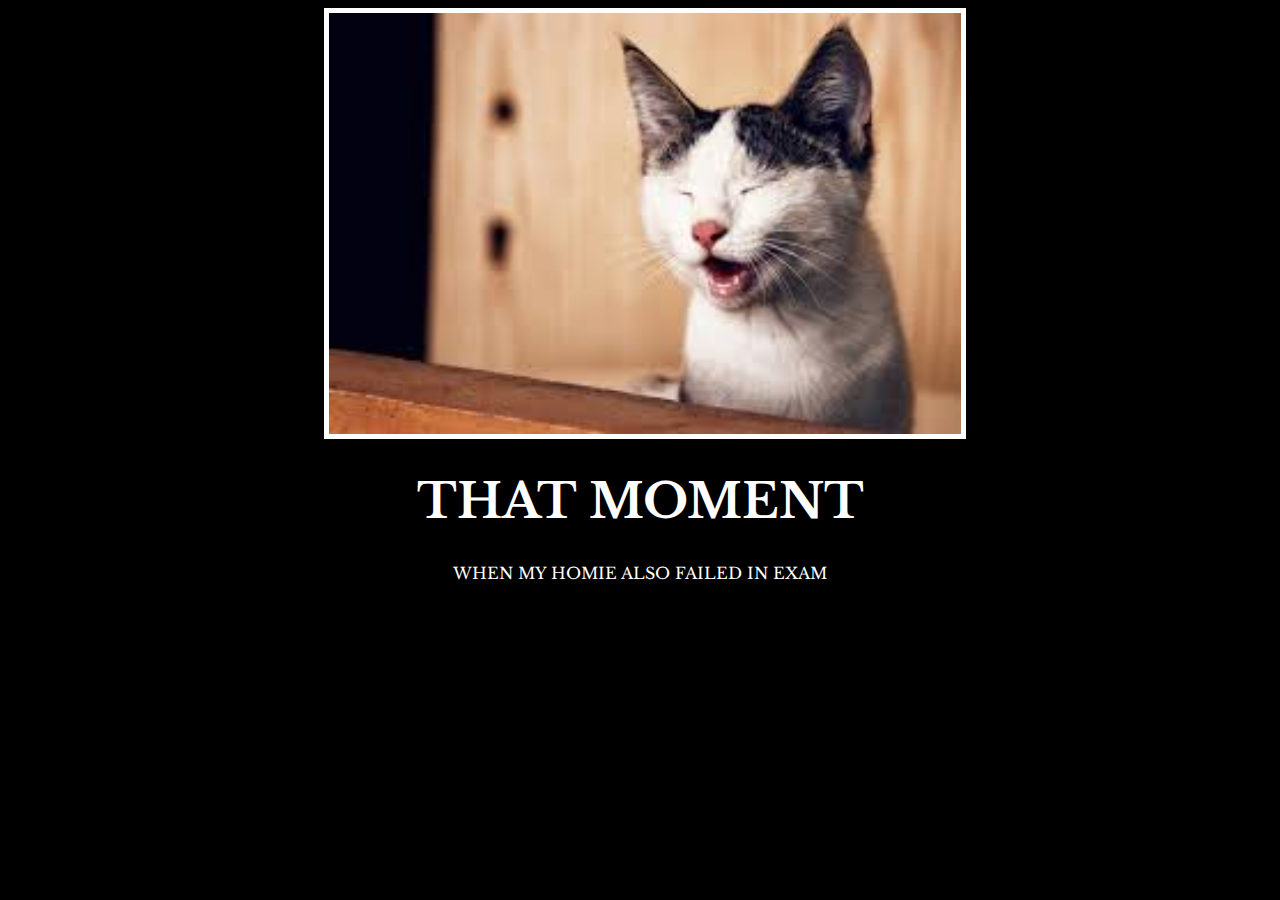
<file: index.html>
<DOCTYPE html>
    <head>
      <title>Motivation Meme</title>
      <link rel="stylesheet" href="./style.css" />
      <link rel="preconnect" href="https://fonts.googleapis.com">
      <link rel="preconnect" href="https://fonts.gstatic.com" crossorigin>
      <link href="https://fonts.googleapis.com/css2?family=Libre+Baskerville:ital,wght@0,400;0,700;1,400&display=swap" rel="stylesheet">
    </head>
    <body>
      <div class="poster">
        <img class="motivation" src="./assets/catimage.jpeg">
        <h1>That moment</h1>
        <p>When my homie also failed in exam</p>
      </div>
      
    </body>
  </html>
</file>
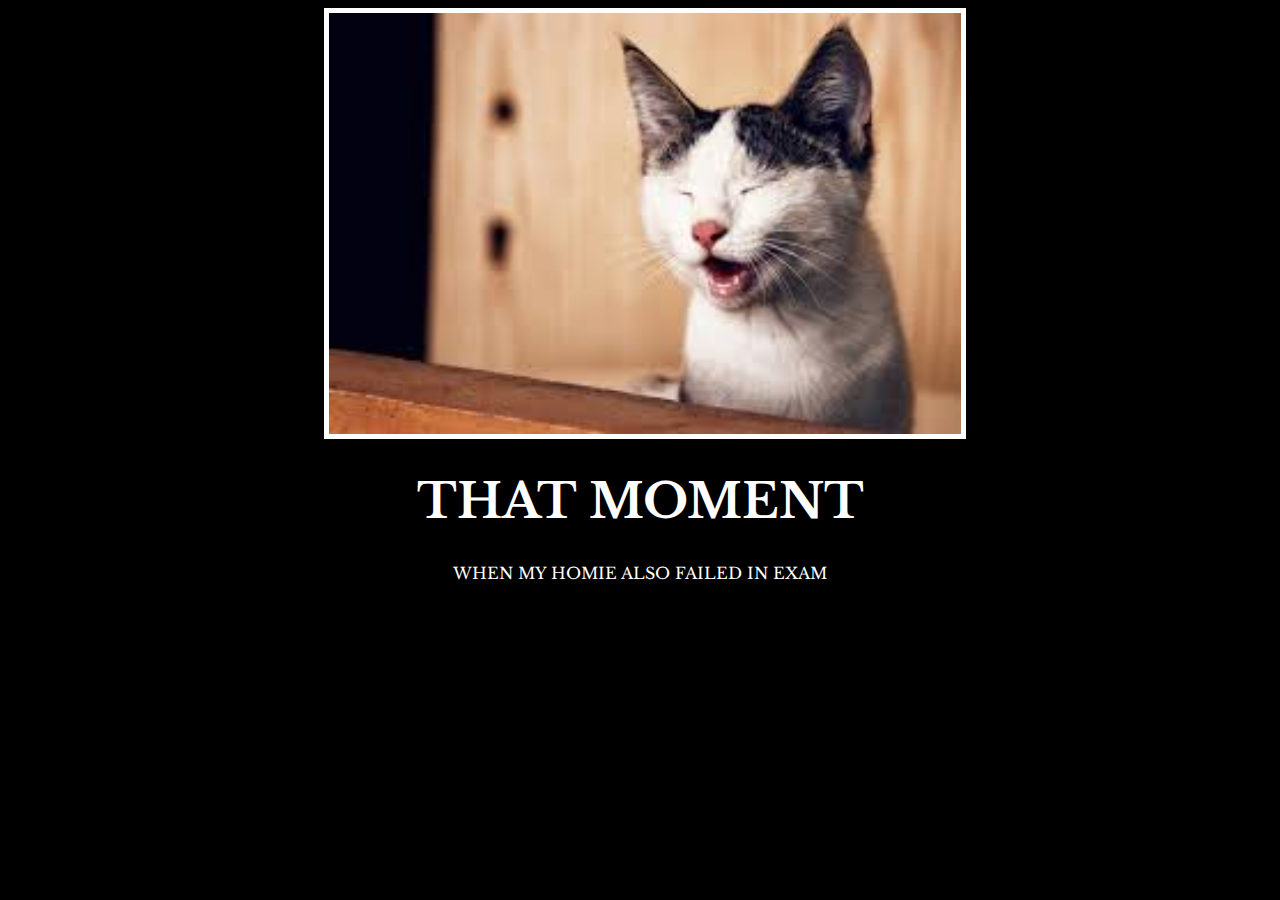
<file: solution.html>
<DOCTYPE html>
    <head>
      <title>Motivation Meme</title>
      <link rel="stylesheet" href="./style.css" />
      <link rel="preconnect" href="https://fonts.googleapis.com">
      <link rel="preconnect" href="https://fonts.gstatic.com" crossorigin>
      <link href="https://fonts.googleapis.com/css2?family=Libre+Baskerville:ital,wght@0,400;0,700;1,400&display=swap" rel="stylesheet">
    </head>
    <body>
      <div class="poster">
        <img class="motivation" src="./assets/catimage.jpeg">
        <h1>That moment</h1>
        <p>When my homie also failed in exam</p>
      </div>
      
    </body>
  </html>
</file>
<file: style.css>
body {
    background-color: black;
  }
  p{
    text-transform:uppercase;
  }
  h1 {
    text-transform: uppercase;
    font-size: 3rem;
  }
  
  .poster {
    width: 50%;
    margin-left: 25%;
    color: white;
    font-family: "Libre Baskerville", serif;
    text-align: center;
  }
  
  .motivation {
    border: 5px solid white;
    width: 100%;
  }
</file>
